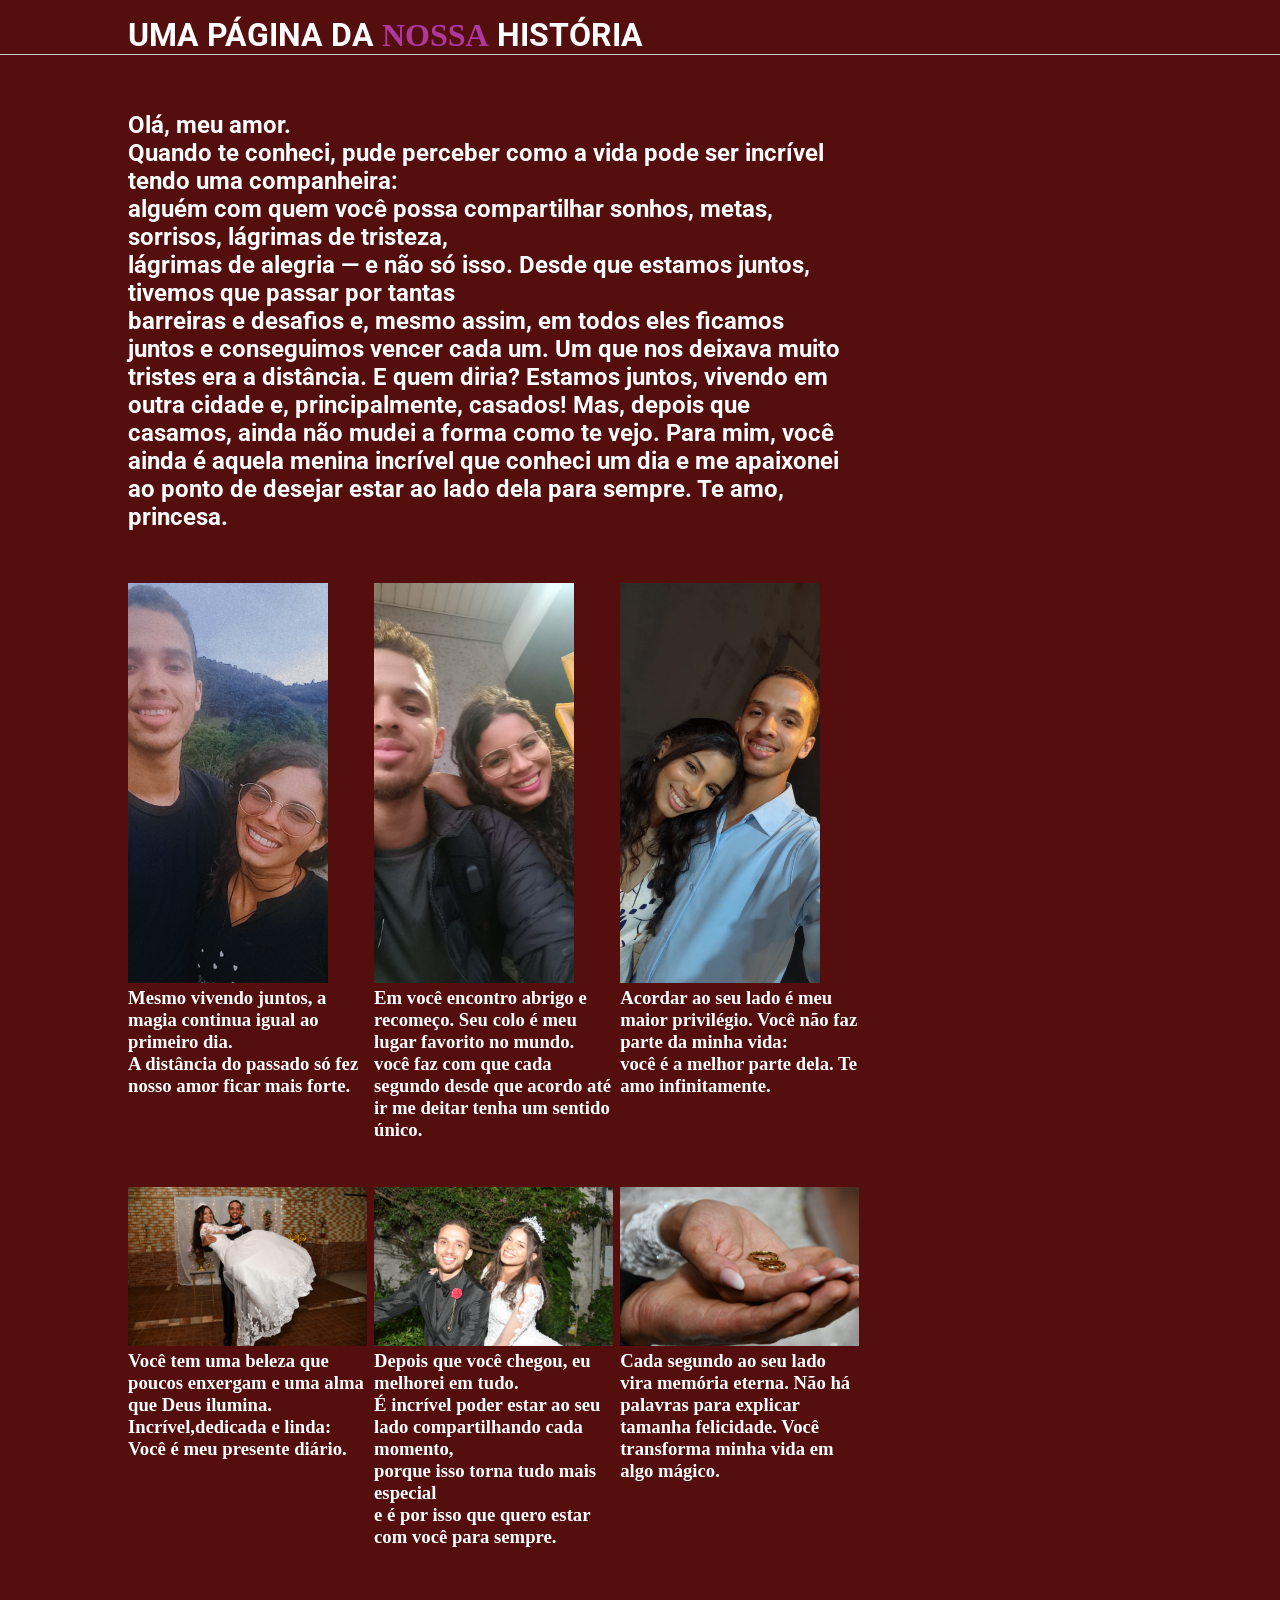
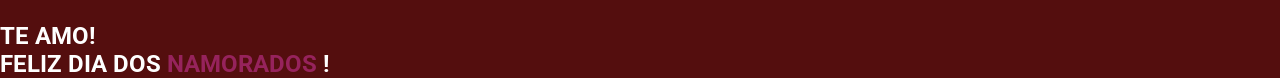
<file: index.html>
<!DOCTYPE html>
<html lang="pt-br">
<head>
    <meta charset="UTF-8">
    <meta name="viewport" content="width=device-width, initial-scale=1.0">
    <title>Declaração</title></title>
    <link rel="preconnect" href="https://fonts.googleapis.com">
    <link rel="preconnect" href="https://fonts.gstatic.com" crossorigin>
    <link href="https://fonts.googleapis.com/css2?family=Roboto:ital,wght@0,100..900;1,100..900&display=swap" rel="stylesheet">
    <link rel="preconnect" href="https://fonts.googleapis.com">
<link rel="preconnect" href="https://fonts.gstatic.com" crossorigin>
<link href="https://fonts.googleapis.com/css2?family=Lobster&family=Ole&family=Roboto:ital,wght@0,100..900;1,100..900&display=swap" rel="stylesheet">
    <link rel="stylesheet" href="main.css">
</head>
<body>
    <header>
    <div class="container">
    <h1>UMA PÁGINA DA <STRONG class="subli">NOSSA</STRONG> HISTÓRIA</h1>
    </div>

    </header>
    <div class=" container conteudo"><!--colocamos o container nessa div com o intuito que o conteúdo presente nela possa ficar centralizado
        junto aos outros itens do layout-->
        <main><!--conteudo principal-->
            <section >
                <h2 class="declaracao">Olá, meu amor. 
                </br>
                    Quando te conheci, pude perceber como a vida pode ser incrível tendo uma companheira:
                    <br/>
                    alguém com quem você possa compartilhar sonhos, metas, sorrisos, lágrimas de tristeza, 
                    <br/>
                    lágrimas de alegria — e não só isso. Desde que estamos juntos, tivemos que passar por tantas
                    <br/>
                    barreiras e desafios e, mesmo assim, em todos eles ficamos juntos e conseguimos vencer cada um.

Um que nos deixava muito tristes era a distância. E quem diria? Estamos juntos, vivendo em outra cidade e, principalmente, casados!

Mas, depois que casamos, ainda não mudei a forma como te vejo. Para mim, você ainda é aquela menina incrível que conheci um dia e me apaixonei ao ponto de desejar estar ao lado dela para sempre.

Te amo, princesa.</h2>
                <div class="noticias">
                                <article class="noticia love minhas-imagens">
                        <img src="./src/images/site1.jpeg"/><!--uma foto que está em destaque-->
                    <h3><!--descrição da foto em destaque-->
                        Mesmo vivendo juntos, a magia continua igual ao primeiro dia.
                        <br/>
                        A distância do passado só fez nosso amor ficar mais forte.
                    </h3>
                </article>
                                <article class="noticia love minhas-imagens">
                        <img src="./src/images/site4.jpeg"/><!--uma foto que está em destaque-->
                    <h3><!--descrição da foto em destaque-->
                        Em você encontro abrigo e recomeço. Seu colo é meu lugar favorito no mundo. 
                        <br/>
                        você faz com que cada segundo desde que acordo até ir me deitar tenha um sentido único.
                    </h3>
                </article>
                                <article class="noticia love minhas-imagens">
                    
                        <img src="./src/images/site5.jpeg"/><!--uma foto que está em destaque-->
                    <h3><!--descrição da foto em destaque-->
                        Acordar ao seu lado é meu maior privilégio. Você não faz parte da minha vida: 
                        <br/>
                        você é a melhor parte dela. Te amo infinitamente.
                    </h3>
                </article>
                <article class="noticia love">
                    
                        <img src="./src/images/site2.JPG"/><!--uma foto que está em destaque-->
                    <h3><!--descrição da foto em destaque-->
                        Você tem uma beleza que poucos enxergam e uma alma que Deus ilumina.
                        
                        <br/>
                        Incrível,dedicada e linda: Você é meu presente diário.
                    </h3>
                </article>
                    <article class="noticia love">
                    
                        <img src="./src/images/site3.JPG"/><!--uma foto que está em destaque-->
                    <h3><!--descrição da foto em destaque-->
                    Depois que você chegou, eu melhorei em tudo. 
                    <br/>
                    É incrível poder estar ao seu lado compartilhando cada momento,
                    <br/>
                    porque isso torna tudo mais especial
                    <br/>
                    e é por isso que quero estar com você para sempre.
                    </h3>
                </article>
                                <article class="noticia love">
                    
                        <img src="./src/images/site6.JPG"/><!--uma foto que está em destaque-->
                    <h3><!--descrição da foto em destaque-->
                        Cada segundo ao seu lado vira memória eterna. Não há palavras para explicar
                        <br/>
                        tamanha felicidade. Você transforma minha vida em algo mágico.
                    </h3>
                </article>
                </div>
            </section>
        </main>
    </div>
<script src="https://code.jquery.com/jquery-3.7.1.min.js" integrity="sha256-/JqT3SQfawRcv/BIHPThkBvs0OEvtFFmqPF/lYI/Cxo=" crossorigin="anonymous"></script>
    <script>//este codigo é para a função de abrir e fechar o botão "abrir menu"
    $(document).ready(function() {
        $('.botao-menu button').click(function(){
            $('.menu').slideToggle();
        })
    })
</script>
<footer>
    <div class="desejo">
        <H2>
            TE AMO!
            <br/>
            FELIZ DIA DOS <STRong>NAMORADOS </STRong>!

    </div>
</H2>
</body>
</html>
</file>
<file: main.css>
*{
    box-sizing: border-box;
    margin:0;
    padding: 0;
    font-family: roboto, sans-serif;
    background-color: rgb(84, 14, 14);
    color: #fff;
}
.container{
    max-width: 1024px;/*esta  quantidade de pixel para a largura do nosso conteúdo ficou exelente*/
    width:100%;/*isso significa que tudo que fazer parte da classe container não poderá ultrapassar 1024 px, pois este é o 100%*/
    margin: 0 auto;
}
.subli{
    color: rgb(174, 56, 158);
    font-family:'Olé', cursive;
}
.love h3{
        font-family:'Olé', cursive;
}
header .container{
    display: flex;
    justify-content: space-between;
    align-items: center;/*centraliza na vertical*/
}
header{
    padding: 16px 0 0;/*colocamos mais um 0 por ultimo para afetar bottom, pois 
    não queremos o espaçamento da parte inferior do site,espaçmento interno topo e inferior*/
    border-bottom: 1px solid #ccc;
    margin-bottom: 56px;/*serve para distânciar o cabeçalho do conteúdo em destaque(principal) */
}
.declaracao{
    padding-bottom: 20px;
}
.submenu{
    display:none;/*impede que o elemento fique visivel*/
    border:1px solid red;
    position: absolute;/*o position absolute ele é utilizado para que quando selecionarmos o menu, 
    ele não será deslocado*/
    left: 0;/*com isso o submenu começará junto com o  seu elemento (padding)*/
    width: 300px;/*com essa regrinha conseguimos impedir que o submenu  que tenha uma quantidade de texto maior não se 
    quebre em duas  linhas*/
    top: 100%;/*com o top 0 levamos
    o elemento para o inicio de seu container, no entanto,
    isso não faz com que ele acompanhe o submenu e para que esse acompanhamento aconteça, devemos utilizar o 
    width:100%, que por meio dele dizemos basicamente:
    "ababou o elemento? chegou em 100%  dele? se sim inicie o menu!"*/
    background-color: #fff;
}
.menu > li{/*este sinal de maior que é para indicar que queremos que esse efeito seja aplicado apenas 
    ao filho direto do "menu"*/
    float:left;/*o float tem o efeito de deixar um elemento um ao lado do outro, no entanto
    ele possui um efeito colateral, ele elimina o espaçamento. e para corrigir isso que utilizamos o clear:
     sendo que se o float for left o clear também deve ser left */
    list-style: none;/*remove aquele ponto que fica sobre os elementos*/
    padding: 16px;/*este é o espaçamento entre o menu esporte e  econômia*/
    border-top: 4px solid transparent;
    position:relative;/*o position relativo tem a capacidade de conter  o elemento filho que tenha o position absolute,
    neste caso impedindo que ele ultrapasse o espaçamento do elemento*/
}

/*comentamos o clear-left pois ele é  apenas para a esquerda e para não termos que criar um para
left e outro para o right, usamos o both que funciona para ambos.
.clear-left{
    clear:left; e por meio deste removemos o efeito colateral causado pelo float, left refere-se a esquerda
}*/
.clear{
    clear: both;
}
.menu li:hover .submenu{/*por meio deste comando que conseguimos aplicar o efeito hover no submenu, para que 
    ele apareça quando o usuario passar o mouse por cima dele*/
    display: block;
}
.menu li:hover{
    border-color: red;
}
.submenu li{
    display: block;
    padding:8px;
}
.conteudo{
    display:grid;/*quando trabalhamos com grids temos as colunas e as linhas; então para definir o layout desse grid*/
    grid-template-columns:70% 30%;/*aqui podemos trabalhar com porcentagens e valores fixos e pexels e valores automáticos, pr isso vou ter
    o valor uma parte em pixel e o restante será um valor dinânmico, vale observar que aqui temos a tag main ocupando 70%, portanto a primeira coluna terá 
    os 70% de largura e a segunda coluna terá 30% e podemos perceber que o nosso layout já ajustou a isso;*/
}
/*quando aplicamos essa regra grid-template-columns:70% 30%; infelismente acabou que as nossas imagens não respeitaram essa regra 
por isso utilizaremos o max-width:100%, para que assim elas respeitem este espaçamento e não ultrapassem fazendo que acabe sendo 
criado um scrow na horizontal*/
.noticia img{
    max-width: 100%;/*isso significa que a imagem tem que ter no maximo 100% da largura que pré definimos*/
}
/*.destaque{/*aplicação de margem na seção de destaque na parte inferior
    margin-bottom: 56px;
}
removemos essa regra pois   ela não é mais necessaria no nosso layout  
*/ 
.destaque .noticia a{
    display:block;/*estou dizendo que o link dentro de noticia terá o display flex, fazendo com que o nosso texto(titulo img) 
    fique ao lado da img; quando alteramos de flex para block o texto que estava
    acima, foi para baixo;*/
    font-family: 2em;/*com apenas esses 2em a nossa imagem já fica bem grande*/
}
.destaque .noticia img{
    margin-right: 0px;/*está é uma margem a direita da imagem*/
}

section h2{
    margin-bottom: 32px;/*margem na parte inferior dos titulos*/
}

aside{/*estilização da barra lateral*/
padding-left: 40px;/*aplicamos está estilização para que o destaque fique mais afastado das novidades*/
}

aside .noticia{/*aplicado para as noticias que estão em novidades*/
    margin-bottom: 24px;/*margem do canto inferior*/
    unicode-bidi: none;
}
.minhas-imagens img {
    width: 200px;      /* mesma largura para todas */
    height: 400px;     /* mesma altura para todas */
    object-fit: cover; /* mantém a proporção sem distorcer */
}
.noticias{
    display: grid;
    grid-template-columns: repeat(3, 33.33%);/*ao invés de escrever 33,33% três vezes, podemos simplismente escrever esse comando de repeat
    que tem por objetivo 1ª coluna colocamos a quantidade  de vezes que queremos que o texto seja repetido e
    depois colocamos na 2ª coluna, o valor a ser repitido;
    /*quando criamos essa regra do:
.noticias{
    display: grid;
    grid-template-columns: repeat(3, 32.6%); 
    acabou que não ficamos com espaçamento muito legal entre as colunas e nem mesmo entre as linhas, o que podemos fazer é estar colocando um espaçamento nas colunas do meio
    na esquerda e na direita, no  entanto esse espaçamento deverá ser  considerado quando deficimos o valor da coluna (33,33%) ou seja
esse 33,33% era quando era de 100, mas agora para criarmos esse espaçamento entre as colunas, vamos ter que descontar 2% ou seja vamos ter agora 98% 
e pegamos esse valor e dividimos por 3, tendo então 32,6% e com essa nva definição temos 2% para trabalhar, então agora será esse a porcentagem para espaçamento e para 
isso utilizamos o colum-gap:1% que criará 2 espaçamentos de 1%;
    */
    column-gap:1%;/*cria um espaçamento entre as colunas;
    e agora vamos aplicar essa regra para as linhas e para linha não precisamos nos preocupar com o tamanho do container: escrevemos:
    row-gap:5%*/
    row-gap: 5%;/*tras um espaçamento as linhas no seu layout*/
}

@media screen and (max-width: 767px)/*essa media query, ela vai contemplar o tamanho maximo de um celular(760px)*/{
    .conteudo{
        display: block;
    }
    .container {
        max-width: 90%;/*mudamos aqui par que ele tenha no maximo 90% da largura do dispositivo*/
    }
    .destaque .noticia a{
    display: block;
        font-size: 1.5em;
    }
    .destaque .noticia img{
        margin-right: 0;
    }
    .noticias{
        display:block;/*como nesse caso não temos o display:grid, 
        ai sim temos que aplicar o margin-bottom: ?;*/
    }
    .noticias .noticia{
        margin-bottom: 32px;
    }
    /*ao lado do bloco de novidades tem um padding-left, devemos remove-lô */
    aside{
        padding-left: 0;
    }
    /*basicamente essa foi a construção de nosso site e agora na media screen agora vamos apenas removendo o display:\grid, para 
    que fique algo "blocado";
    e agora no menu vamos estar colocando o titulo primeiro e depois o formulario*/
    /*aqui vamos alterar a seguinte regra para estar mudadndo a direção do 
    flex-box, pois ele trabalha por 
    padrão em uma direção de linhas e iremos mudar isso para colunas por  meio do
    flex-diretion*/
    header div.container{
        flex-direction: column;
    }
    .submenu{
        display:block;/*impede que o elemento fique visivel*/
    /* border:1px solid red;*/
        position: relative;/*o position absolute ele é utilizado para que quando selecionarmos o menu, 
        ele não será deslocado*/
        /*left: 0;com isso o submenu começará junto com o  seu elemento (padding)*/
        width: 100%;/*com essa regrinha conseguimos impedir que o submenu  que tenha uma quantidade de texto maior não se 
        quebre em duas  linhas*/
        /*top: 100%;com o top 0 levamos
        o elemento para o inicio de seu container, no entanto,
        isso não faz com que ele acompanhe o submenu e para que esse acompanhamento aconteça, devemos utilizar o 
        width:100%, que por meio dele dizemos basicamente:
        "ababou o elemento? chegou em 100%  dele? se sim inicie o menu!"*/
        /*background-color: #fff;*/
        border:none;
    }
    .menu{
        display:none;
    }
    .menu > li{/*este sinal de maior que é para indicar que queremos que esse efeito seja aplicado apenas 
        ao filho direto do "menu"*/
        clear: both;
    }

    /*comentamos o clear-left pois ele é  apenas para a esquerda e para não termos que criar um para
    left e outro para o right, usamos o both que funciona para ambos.
    .clear-left{
        clear:left; e por meio deste removemos o efeito colateral causado pelo float, left refere-se a esquerda
    }*/
    .submenu li{
        display: block;
        padding:8px;
    }
    .botao-menu{
        display: flex;
        justify-content: center;
        margin-top: 16px;
        padding-bottom: 16px;
    }
    .botao-menu button{
        padding: 8px;
    }
}

@media screen and (min-width:768px) and (max-width:1023px){
    /*aqui vamos adaptar o container*/
    .container{
        max-width: 90%
    }
    .botao-menu{
        display:none;
    }
    .destaque .noticia a {
        font-size: 1.5em;
    }
    .noticias {
        grid-template-columns: repeat(2,49%); 
    /*na parte de ultimas noticia, temos as colunas e temos que dividir o espaçamento que temos
e fizemos 100% - 2% que é o espaçamento na vertical entre as colunas e depois dividimos pelo número de colunas 
que no nosso caso é 2 por serem duas colunas, e assim chegaremos em 49%*/
}
}
@media screen and  (min-width:1024px) {
    .botao-menu{
        display: none;
    }   
}
.desejo strong{
color: rgb(150, 35, 92);

}
.desejo{
    padding-top: 120px;
}
</file>
